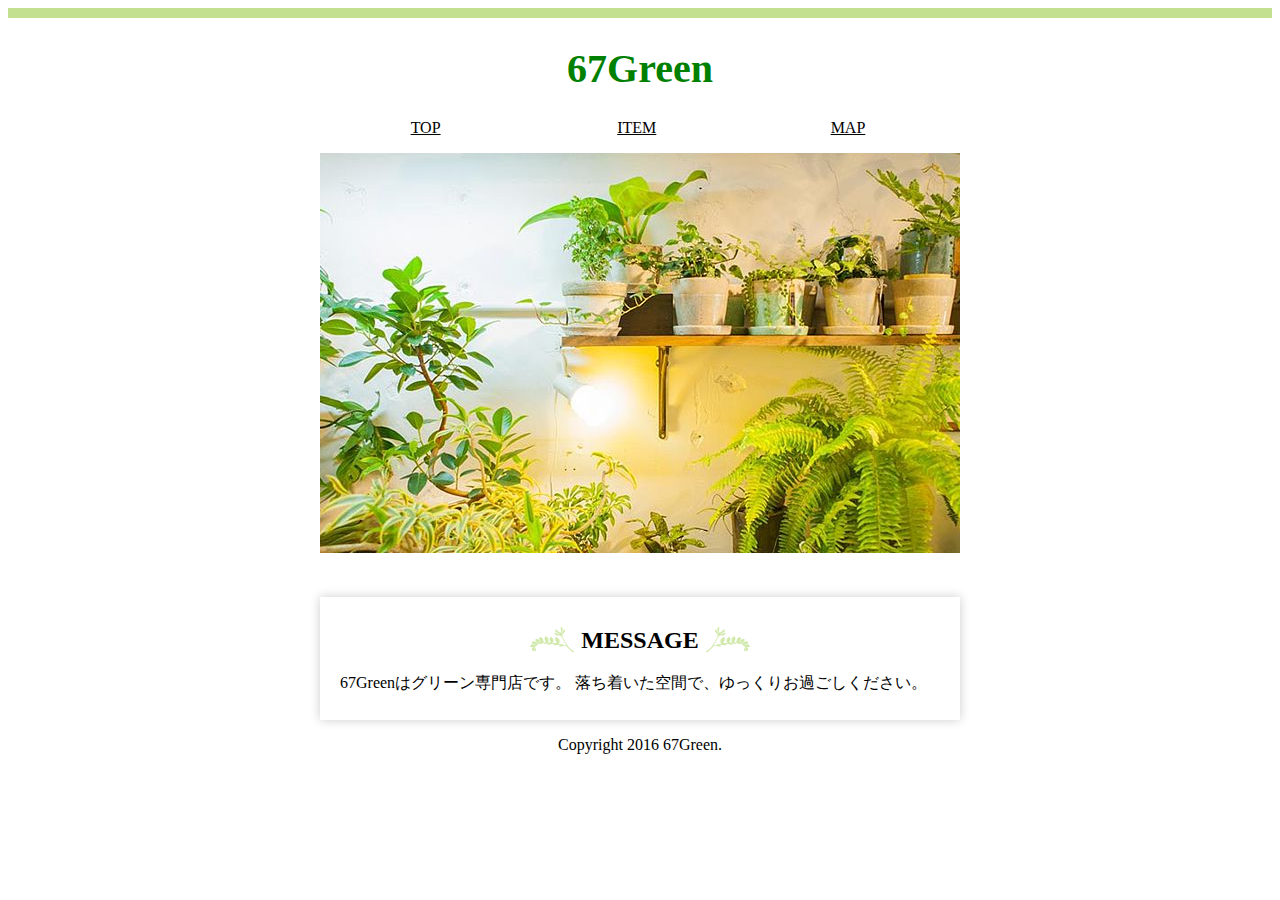
<file: index.html>
<!DOCTYPE html>
<html prefix="og: http://ogp.me/ns#">
<head>
<meta charset="utf-8">
<meta name="author" content="67Gren">
<meta name="description" content="渋谷区のグリーン専門店">
<meta property="og:title"content="67Green">
<meta property="og:type"content="website">
<meta property="og:url"content="http://www.examle.com">
<meta property="og:image"content="image/ogimage.jpg">
<meta property="og:description"content="渋谷区のグリーン専門店">
<meta name="viewport"content="width=device-width,initial-scale=1.0">
<title>67Green</title>
<link href="style.css"media="all"rel="stylesheet">
<link herf="https://fonts.googleapis.com/css?family=Josefin+Slab"rel="stylesheet">
<head>
<body>
<header>
<h1>67Green</h1>
</header>
<div>
<nav>
<ul>
<li><a href="index.html">TOP</a></li>
<li><a href="item.html">ITEM</a></li>
<li><a href="map.html">MAP</a></li>
</ul>
</nav>
<main>
<p><img src="image/main.jpg" alt="店内写真"></p>
<section>
<h2>MESSAGE</h2>

<p>67Greenはグリーン専門店です。
落ち着いた空間で、ゆっくりお過ごしください。</p>
</section>
</main>
</div>
<footer>
<p>Copyright 2016 67Green.</p>
</footer>
</body>
</html>
</file>
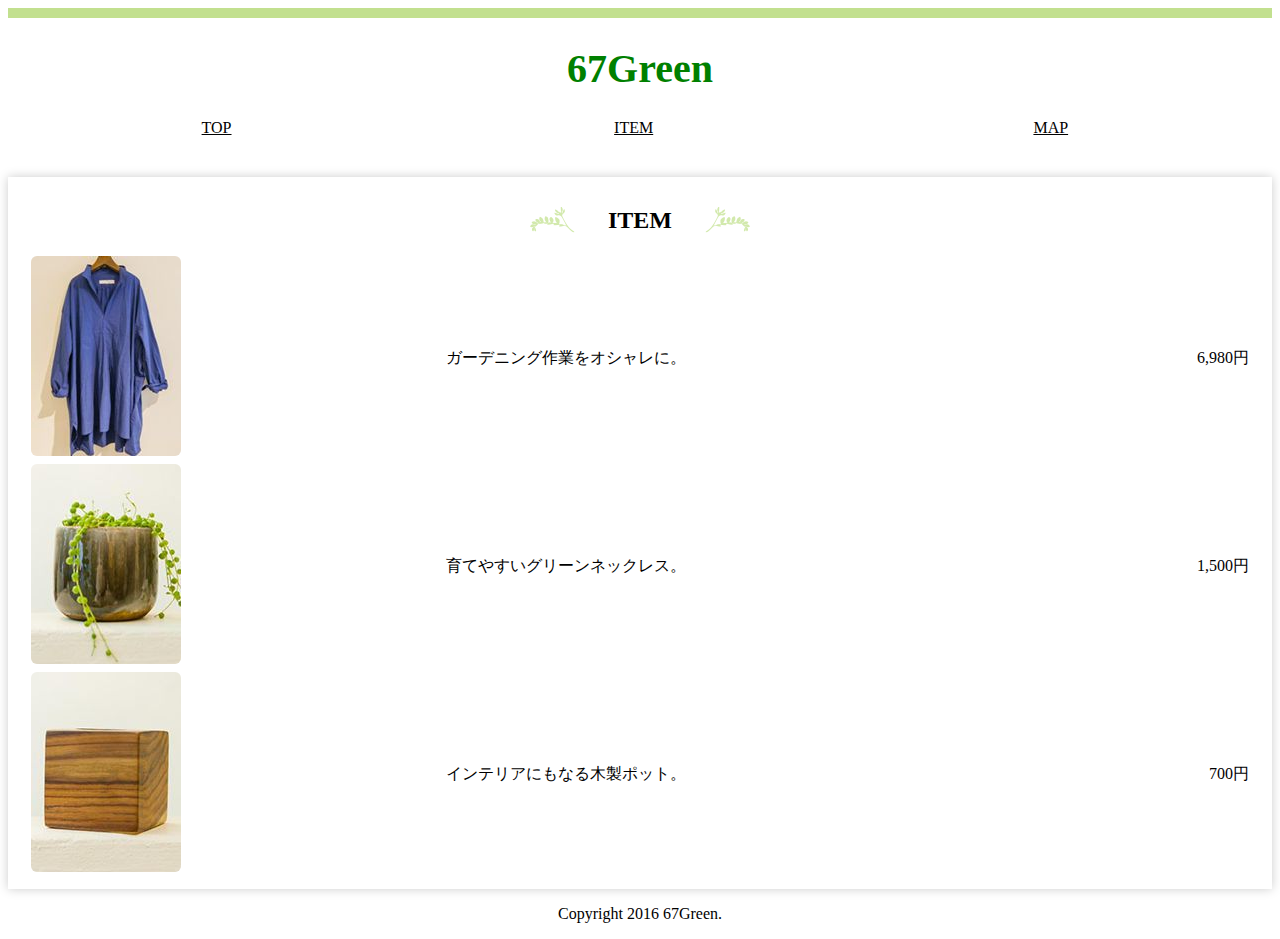
<file: item.html>
<!DOCTYPE html>
<html>
<head>
<meta charset="utf-8">
<meta name="author" content="67Gren">
<meta name="description" content="67Greenの取り扱い商品">
<meta name="viewport"content="width=device-width,initial-scale=1.0">
<title>67Green</title>
<link href="style.css"media="all"rel="stylesheet">
<head>
<body>
<header>
<h1>67Green</h1>
</header>
<nav>
<ul>
<li><a href="index.html">TOP</a></li>
<li><a href="item.html">ITEM</a></li>
<li><a href="map.html">MAP</a></li>
</ul>
</nav>
<main>

<section>
<h2>ITEM</h2>
<table>
<tr>
<th><img src="image/item1.jpg" alt="ウェア"></th>
<td>ガーデニング作業をオシャレに。</td>
<td class="price">6,980円</td>
</tr>
<tr>
<th><img src="image/item2.jpg" alt="鉢植え"></th>
<td>育てやすいグリーンネックレス。</td>
<td class="price">1,500円</td>
</tr>
<tr>
<th><img src="image/item3.jpg" alt="ポット"></th>
<td>インテリアにもなる木製ポット。</td>
<td class="price">700円</td>
</tr>
</table>
</section>
</main>
<footer>
<p>Copyright 2016 67Green.</p>
</footer>
</body>
</html>
</file>
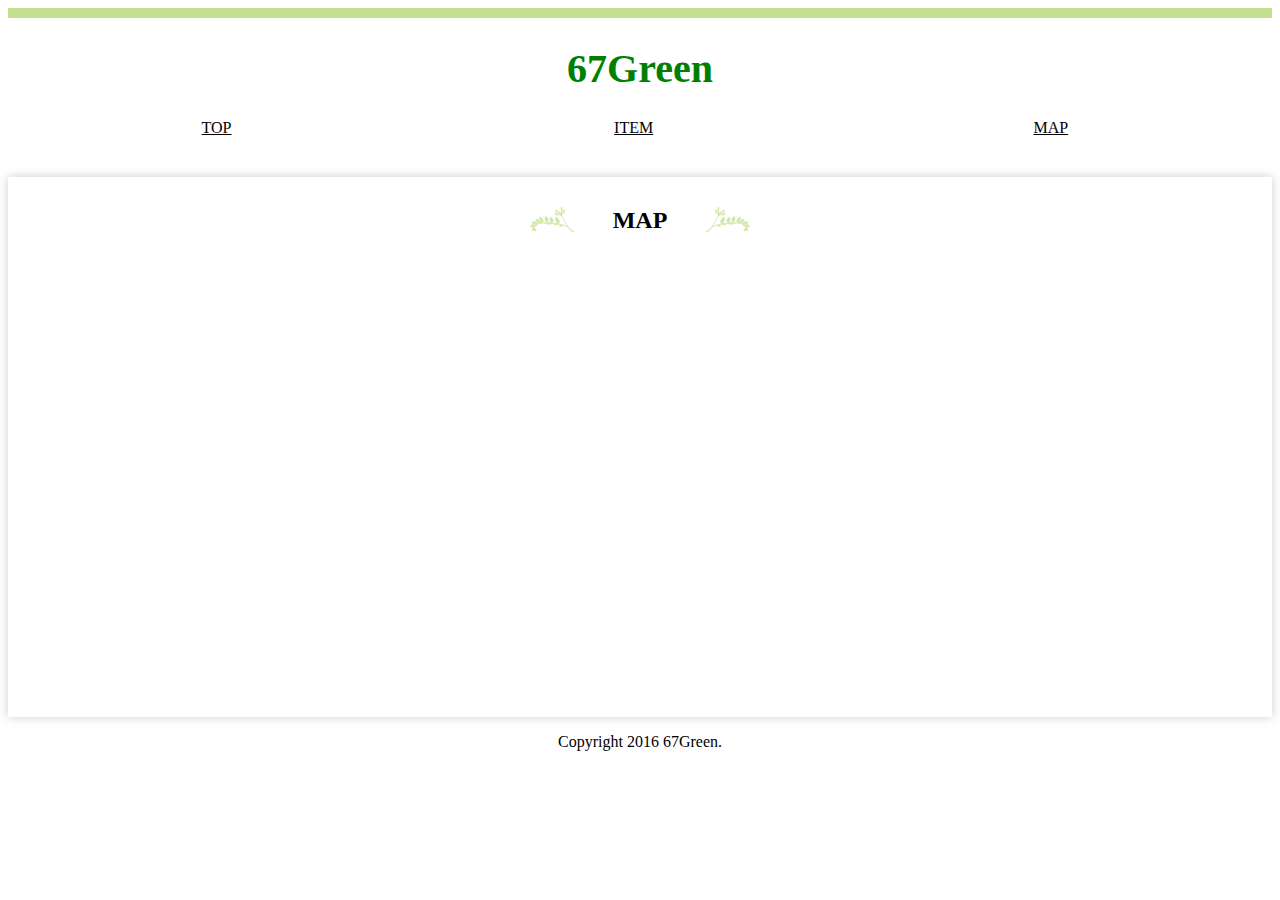
<file: map.html>
<!DOCTYPE html>
<html>
<head>
<meta charset="utf-8">
<meta name="author" content="67Gren">
<meta name="description" content="67Greenへの地図">
<meta name="viewport"content="width=device-width,initial-scale=1.0">
<title>67Green</title>
<link href="style.css"media="all"rel="stylesheet">
<head>
<body>
<header>
<h1>67Green</h1>
</header>
<nav>
<ul>
<li><a href="index.html">TOP</a></li>
<li><a href="item.html">ITEM</a></li>
<li><a href="map.html">MAP</a></li>
</ul>
</nav>
<main>

<section>
<h2>MAP</h2>
<iframe src="https://www.google.com/maps/embed?pb=!1m18!1m12!1m3!1d3241.111547354605!2d139.70393967559139!3d35.674255272589484!2m3!1f0!2f0!3f0!3m2!1i1024!2i768!4f13.1!3m3!1m2!1s0x60188cbc77c611ab%3A0x6032813c26a7ca6b!2z44CSMTUwLTAwMDEg5p2x5Lqs6YO95riL6LC35Yy656We5a6u5YmN77yR5LiB55uu77yR4oiS77yR77yS!5e0!3m2!1sja!2sjp!4v1759465717123!5m2!1sja!2sjp" width="600" height="450" style="border:0;" allowfullscreen="" loading="lazy" referrerpolicy="no-referrer-when-downgrade"></iframe>
</section>
</main>
<footer>
<p>Copyright 2016 67Green.</p>
</footer>
</body>
</html>
</file>
<file: style.css>
h1{
color:green;
font-size:250%
}
div{
max-width:640px;
margin-right:auto;
margin-left:auto;
}
h1,h2,li,footer{
text-align:center;
font-family:'JosefinSlab',serif;
}
li{
list-style:none;
width:33%;
float:left;
}
ul:after{
content:"";
display:block;
clear:both;
}
ul{
padding:0;
}
table{
width:100%
}
th{
text-align:left;
}
.price{
text-align:right;
}
li a{
color:#000;
}
li a:hover{
text-decoration:none;
}
header{
border-top:solid 10px #c2e08f;
}
h2{
background-image:url(image/bg_h2.png);
background-repeat:no-repeat;
background-position:center bottom;
background-size:220px 28px;
}
section{
box-shadow:0 0 10px 0 #ccc;
margin-top:40px;
padding-top:10px;
padding-right:20px;
padding-bottom:10px;
padding-left:20px;
}
th img{
border-radius:6px;
}
img{
max-width:100%;
}
iframe{
max-width:100%;
}
</file>
